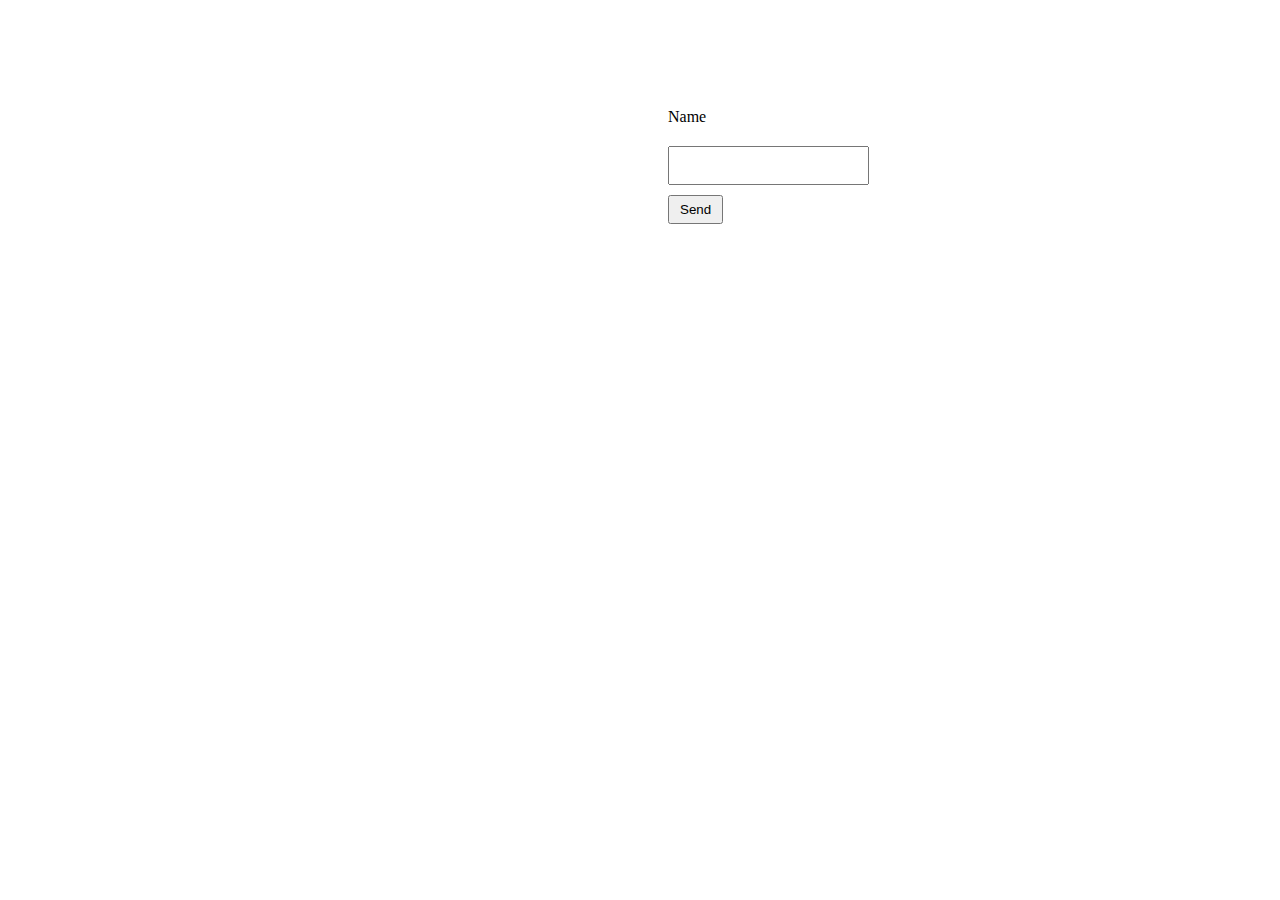
<file: assignment_1_1/index.html>
<!DOCTYPE html>
<html lang="en">
<head>
    <meta charset="UTF-8">
    <meta http-equiv="X-UA-Compatible" content="IE=edge">
    <meta name="viewport" content="width=device-width, initial-scale=1.0">
    <link rel="stylesheet" href="./style.css" />
    <title>Assignment 1</title>
</head>
<body class = "container">

    <label for="name">Name</label>
    <input type="text" name="name" id="name">
    <button type="submit">Send</button>

    <h2 class="greeting"></h2>

    <script src="./script.js"></script>
</body>
</html>
</file>
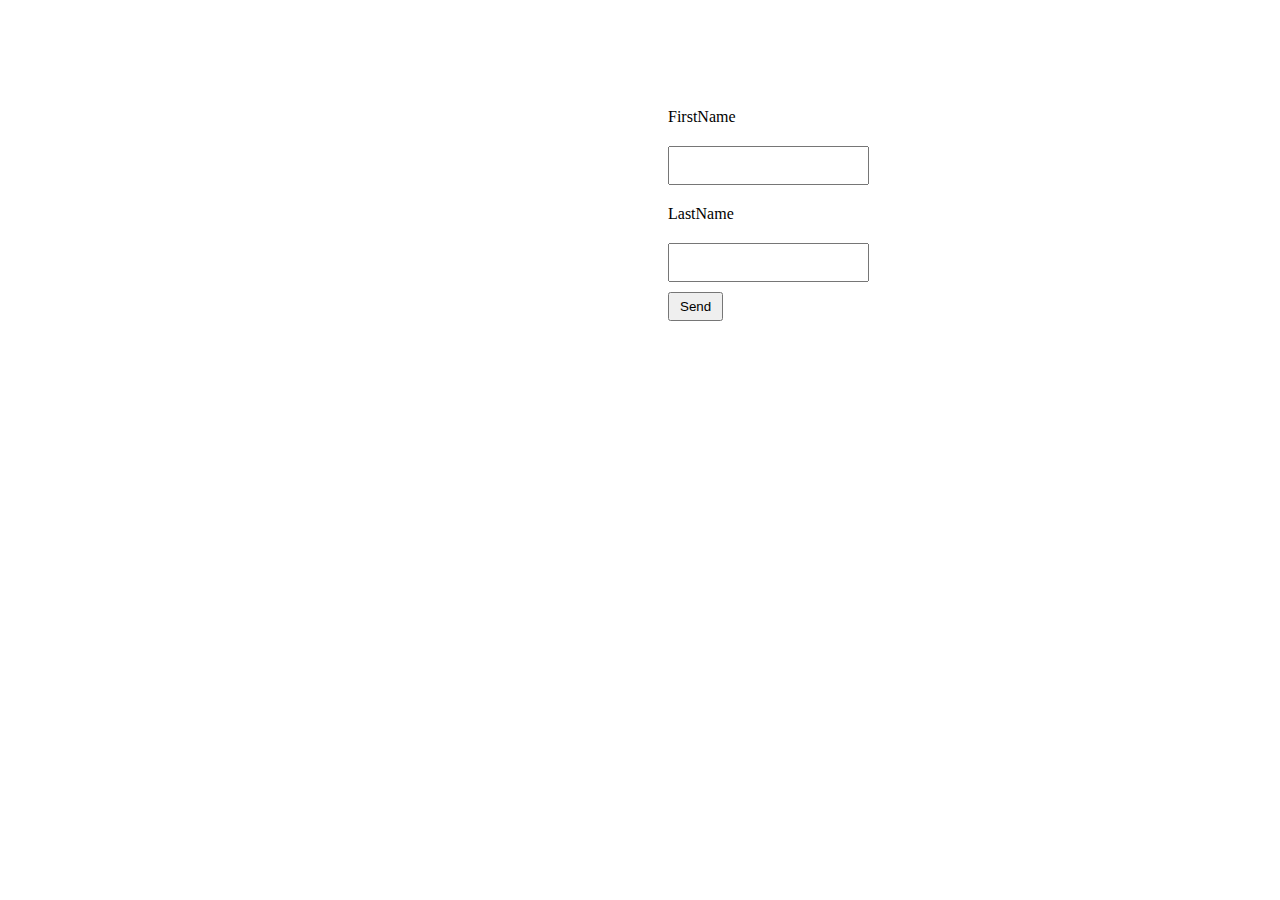
<file: assignment_1_2/index.html>
<!DOCTYPE html>
<html lang="en">
<head>
    <meta charset="UTF-8">
    <meta http-equiv="X-UA-Compatible" content="IE=edge">
    <meta name="viewport" content="width=device-width, initial-scale=1.0">
    <link rel="stylesheet" href="./style.css" />
    <title>Assignment 2</title>
</head>
<body class = "container">

    <label for="firstName">FirstName</label>
    <input type="text" name="firstName" id="firstName">

    <label for="lastName">LastName</label>
    <input type="text" name="lastName" id="lastName">

    <button type="submit">Send</button>

    <h2></h2>

    <script src="./script.js"></script>
</body>
</html>
</file>
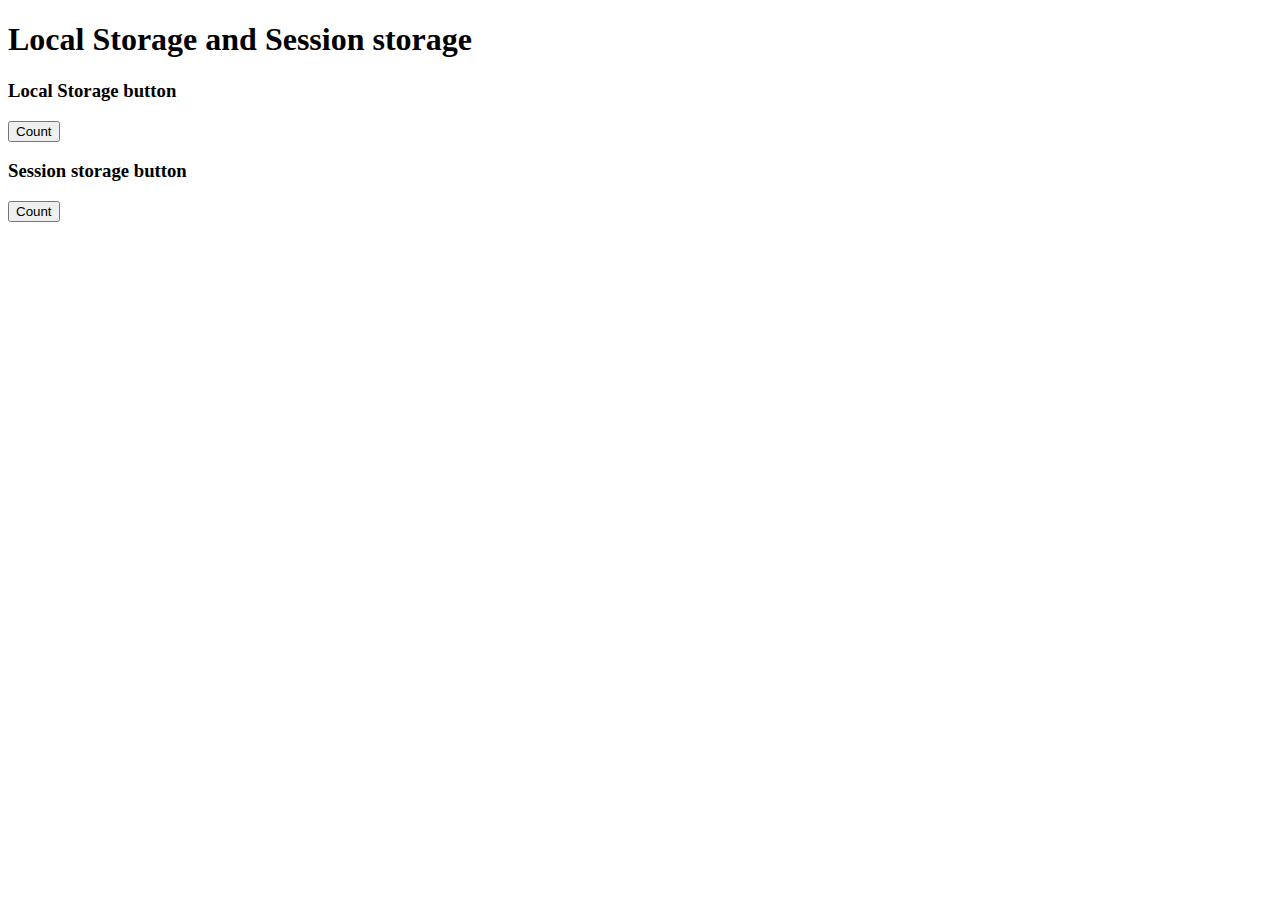
<file: assignment_4/index.html>
<!DOCTYPE html>
<html lang="en">
<head>
    <meta charset="UTF-8">
    <meta http-equiv="X-UA-Compatible" content="IE=edge">
    <meta name="viewport" content="width=device-width, initial-scale=1.0">
    <title>Document</title>
</head>
<body>
    <h1>Local Storage and Session storage</h1>
    <div>
        <h3>Local Storage button</h3>
        <button onclick="localCounter()">Count</button>
        <p id="localNumber"></p>

        <h3>Session storage button</h3>
        <button onclick="sessionCounter()">Count</button>
        <p id="sessionNumber"></p>
    </div>

    <script src="./script.js"></script>
</body>
</html>
</file>
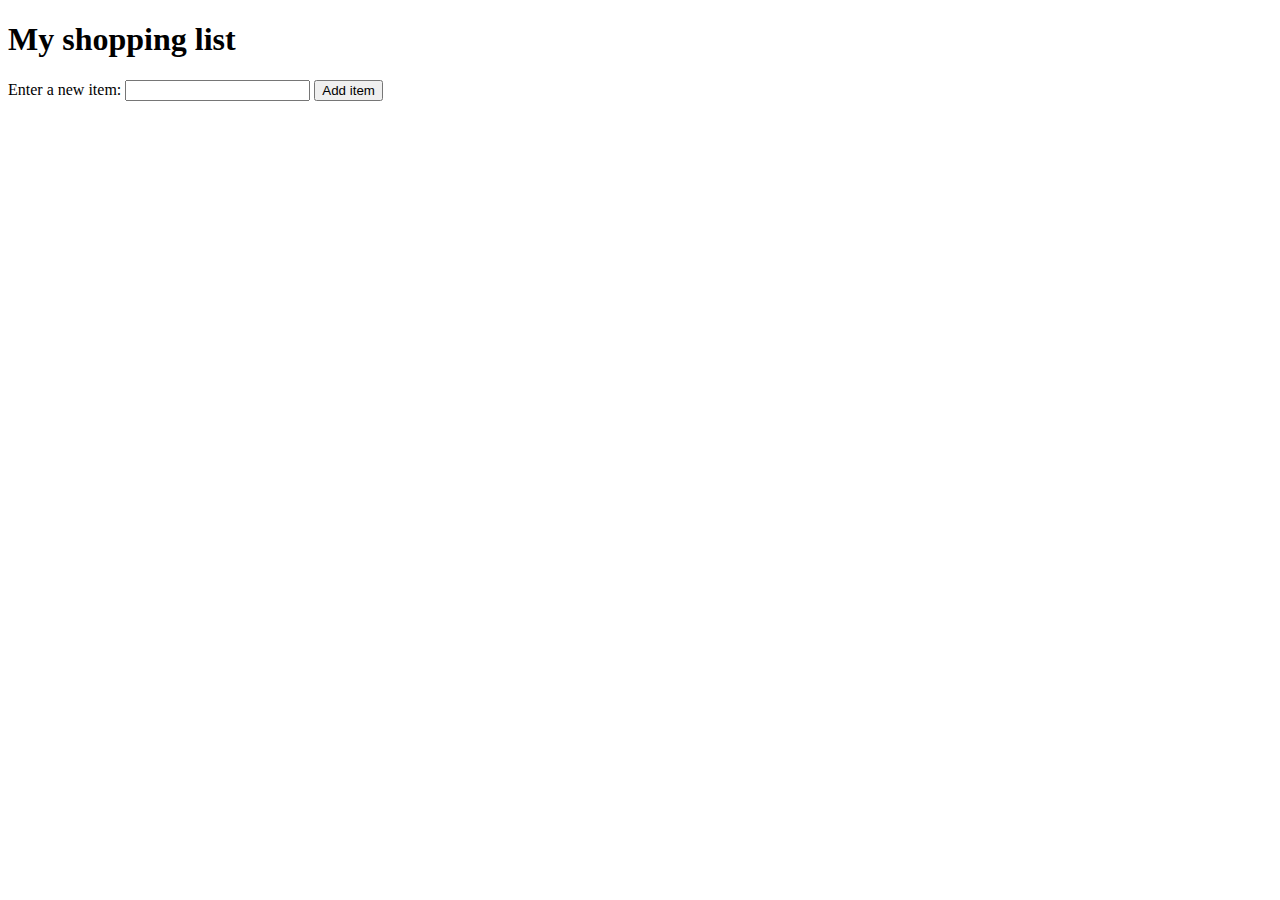
<file: shoppingCart/index.html>
<!DOCTYPE html>
<html>
  <head>
    <meta charset="utf-8">
    <meta name="viewport" content="width=device-width, initial-scale=1.0">
    <title>Shopping list example</title>
    <style>
      li {
        margin-bottom: 10px;
      }

      li button {
        font-size: 8px;
        margin-left: 20px;
        color: #666;
      }
    </style>
  </head>
  <body>

    <h1>My shopping list</h1>

    <div>
      <label for="item">Enter a new item:</label>
      <input type="text" name="item" id="item">
      <button>Add item</button>
    </div>

    <ul>

    </ul>

    <script src = "./script.js"></script>
  </body>
</html>
</file>
<file: assignment_1_1/style.css>
.container {
    position: absolute;
    top: 10%;
    left: 50%;
}

label {
    display: block;
    padding: 10px 20px;
}

input { 
    display: block;
    padding: 10px 10px;
    margin: 10px 20px;
}

button {
    display: block;
    margin: 10px 20px;
    padding: 5px 10px;
}

h2 {

    margin: 10px 20px;
}
</file>
<file: assignment_1_2/style.css>
.container {
    position: absolute;
    top: 10%;
    left: 50%;
}

label {
    display: block;
    padding: 10px 20px;
}

input { 
    display: block;
    padding: 10px 10px;
    margin: 10px 20px;
}

button {
    display: block;
    margin: 10px 20px;
    padding: 5px 10px;
}

h2 {

    margin: 10px 20px;
}
</file>
